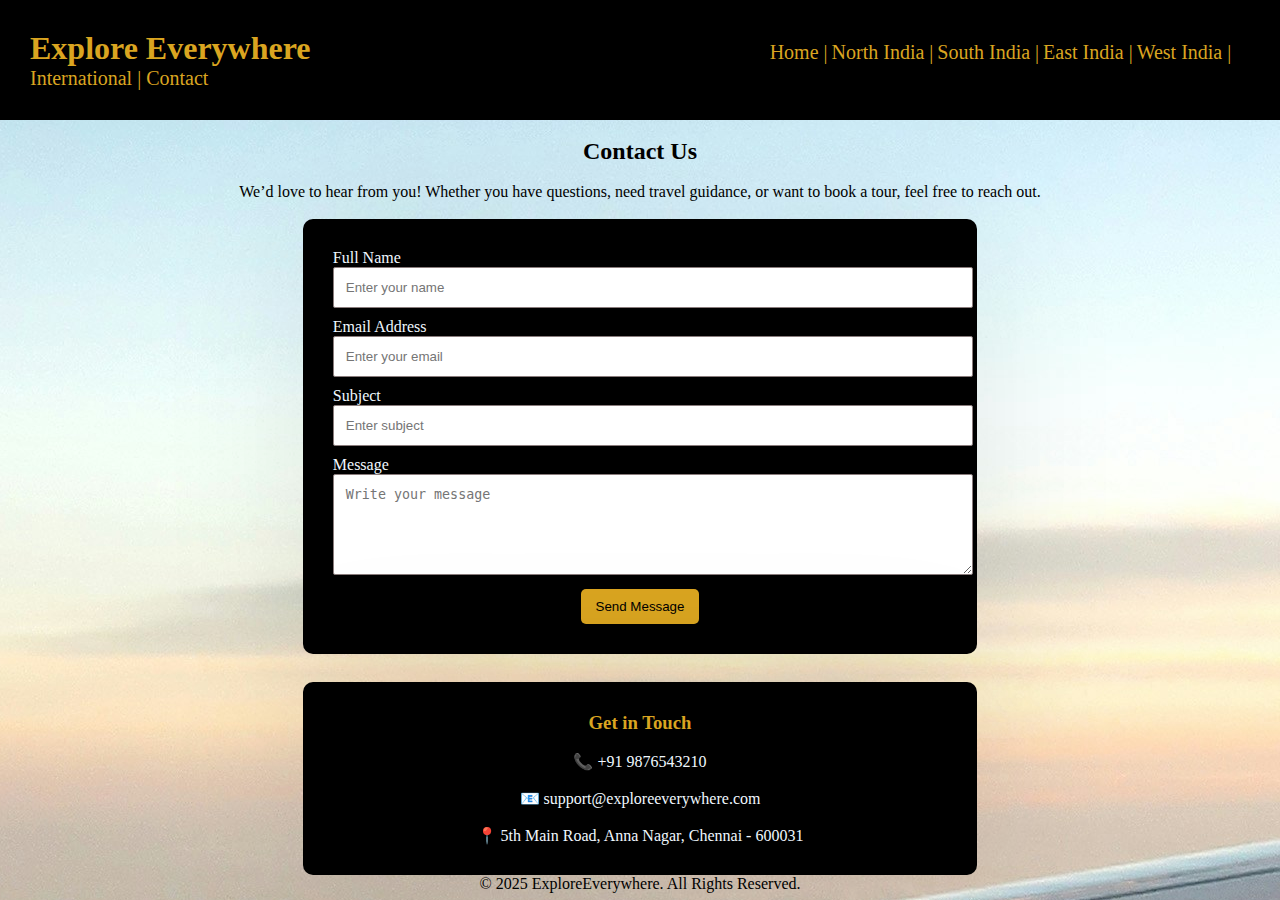
<file: contact.html>
<!DOCTYPE html>
<html lang="en">
<head>
    <meta charset="UTF-8">
    <title>Contact Us - ExploreEverywhere</title>
     <link rel="icon" href="images/icon.png">
    <link rel="stylesheet" href="contcat.css">
</head>
<body>
    <nav>
     <header>
        <h1>Explore Everywhere </h1>
             <ul>
            <li><a href="index.html">Home |</a></li>
            <li><a href="northindia.html">North India |</a></li>
            <li><a href="southindia.html">South India |</a></li>
            <li><a href="eastindia.html">East India |</a></li>
            <li>West India |</li>
            <li><a href="international.html">International | </a></li>
            <li><a href="contact.html">Contact </a></li>
            </ul>
        </nav>
    </header>

    <main><br>
        <h2>Contact Us</h2><br>
        <p>We’d love to hear from you! Whether you have questions, need travel guidance, or want to book a tour, feel free to reach out.</p><br>

        <div class="contact-container">
            <form class="contact-form">
                <label>Full Name</label>
                <input type="text" placeholder="Enter your name" required>

                <label>Email Address</label>
                <input type="email" placeholder="Enter your email" required>

                <label>Subject</label>
                <input type="text" placeholder="Enter subject" required>

                <label>Message</label>
                <textarea rows="5" placeholder="Write your message" required></textarea>

                <button type="submit">Send Message</button>
            </form>

            <div class="contact-info">
                <h3>Get in Touch</h3><br>
                <p><strong>📞</strong> +91 9876543210</p><br>
                <p><strong>📧</strong> support@exploreeverywhere.com</p><br>
                <p><strong>📍</strong> 5th Main Road, Anna Nagar, Chennai - 600031</p>
            </div>
        </div>
    </main>

    <footer>
        <p>&copy; 2025 ExploreEverywhere. All Rights Reserved.</p>
    </footer>
</body>
</html>
</file>
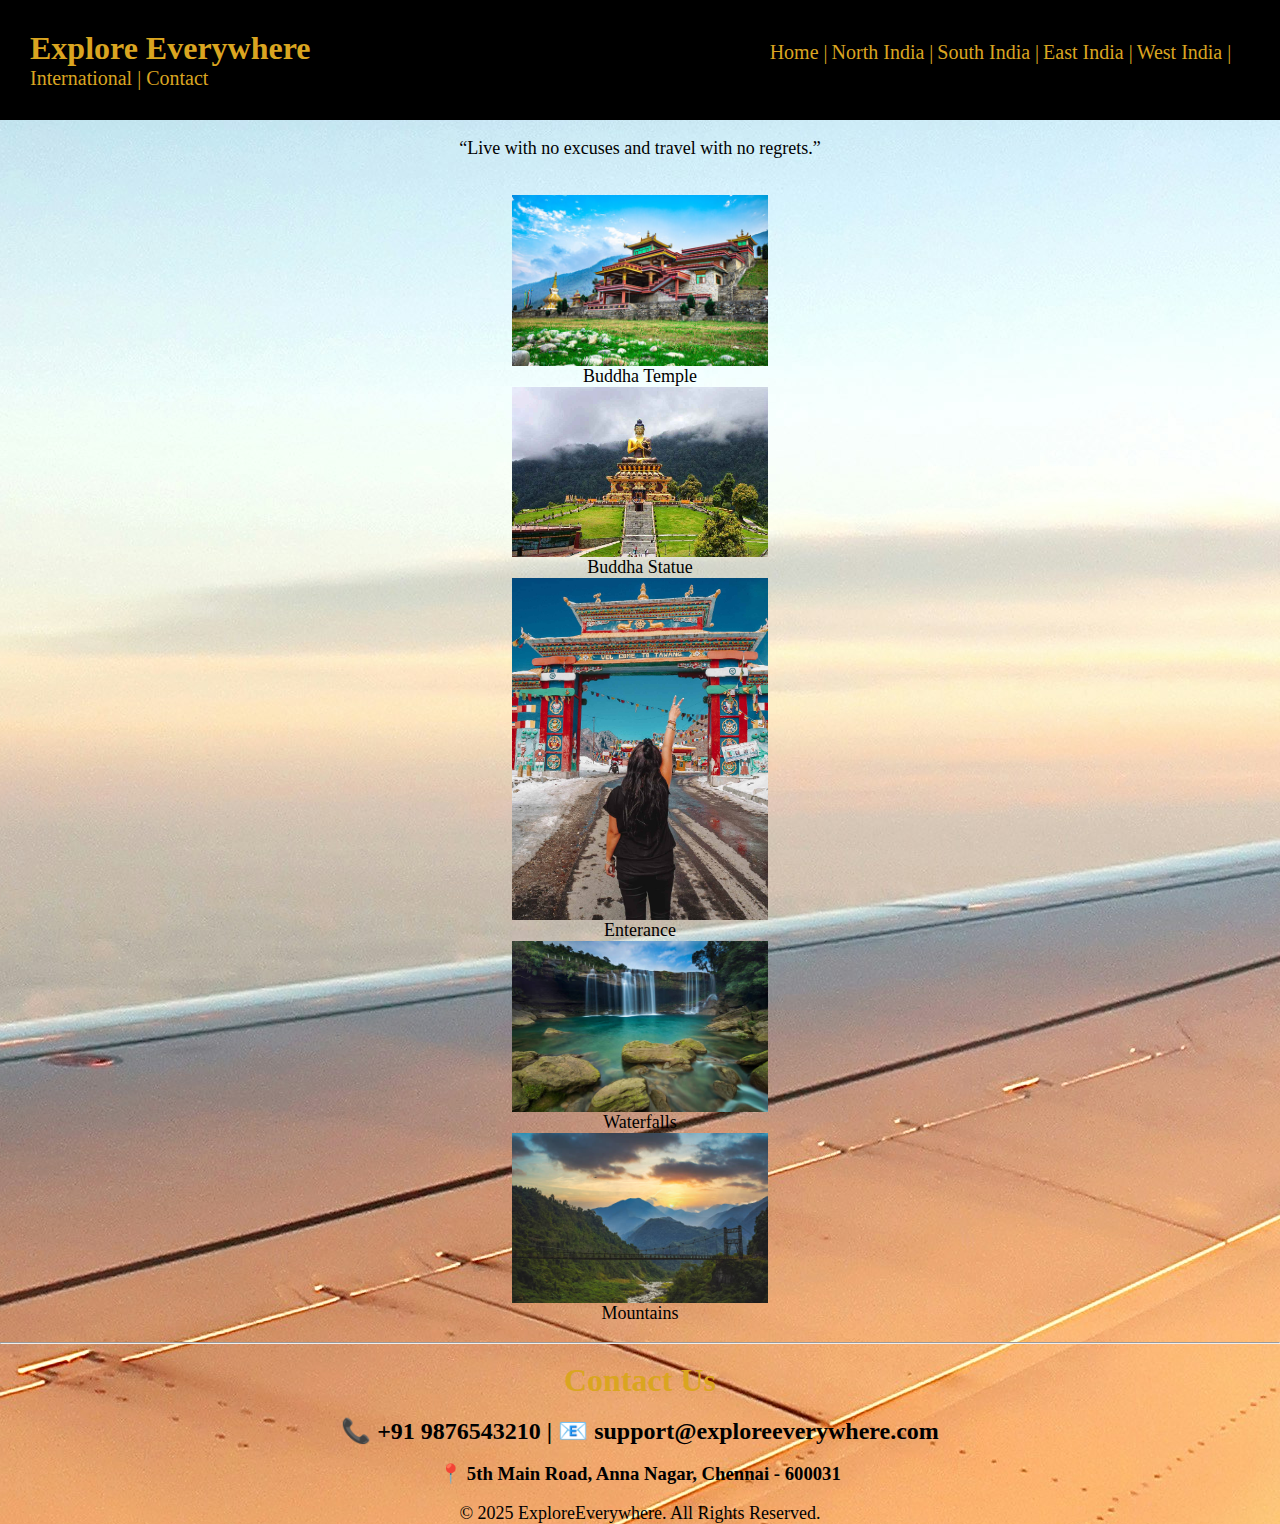
<file: east.html>
<!DOCTYPE html>
<html>
    <head>
        <title>East Tourism-ExploreEverywhere</title>
        <link rel="icon" href="images/icon.png">
    <link rel="stylesheet" href="east.css">
    </head>
    <body>
        <nav>
         <header>
        <h1>Explore Everywhere </h1>
             <ul>
            <li><a href="index.html">Home |</a></li>
            <li><a href="northindia.html">North India |</a></li>
            <li><a href="southindia.html">South India |</a></li>
            <li>East India |</li>
            <li>West India |</li>
            <li><a href="international.html">International | </a></li>
            <li><a href="contact.html">Contact </a></li>
            </ul>
        </nav>
    </header>
    
         <br>
        <p class="quote">“Live with no excuses and travel with no regrets.”</p><br>
       <br>


        <img src="images/img1.jpg" alt="">
        <p>Buddha Temple</p> 

        <img src="images/img2.jpg" alt="">
        <p>Buddha Statue</p>

        <img src="images/img3.jpg" alt="">
        <p>Enterance</p>

        <img src="images/img4.jpg" alt="">
        <p>Waterfalls</p>

        <img src="images/img5.jpg" alt="">
        <p>Mountains</p>
        

        <br>
        <hr><br>
        <div class="contact">
        <h1>Contact Us</h1>
        </div> <br>
        <h2> 📞 +91 9876543210 | 📧 support@exploreeverywhere.com</h2> <br>
        <h3>📍 5th Main Road, Anna Nagar, Chennai - 600031</h3><br>


    </body>
    <footer>
        <p>&copy; 2025 ExploreEverywhere. All Rights Reserved.</p> 
    </footer>
    
    
    
    
    
    </html>
</file>
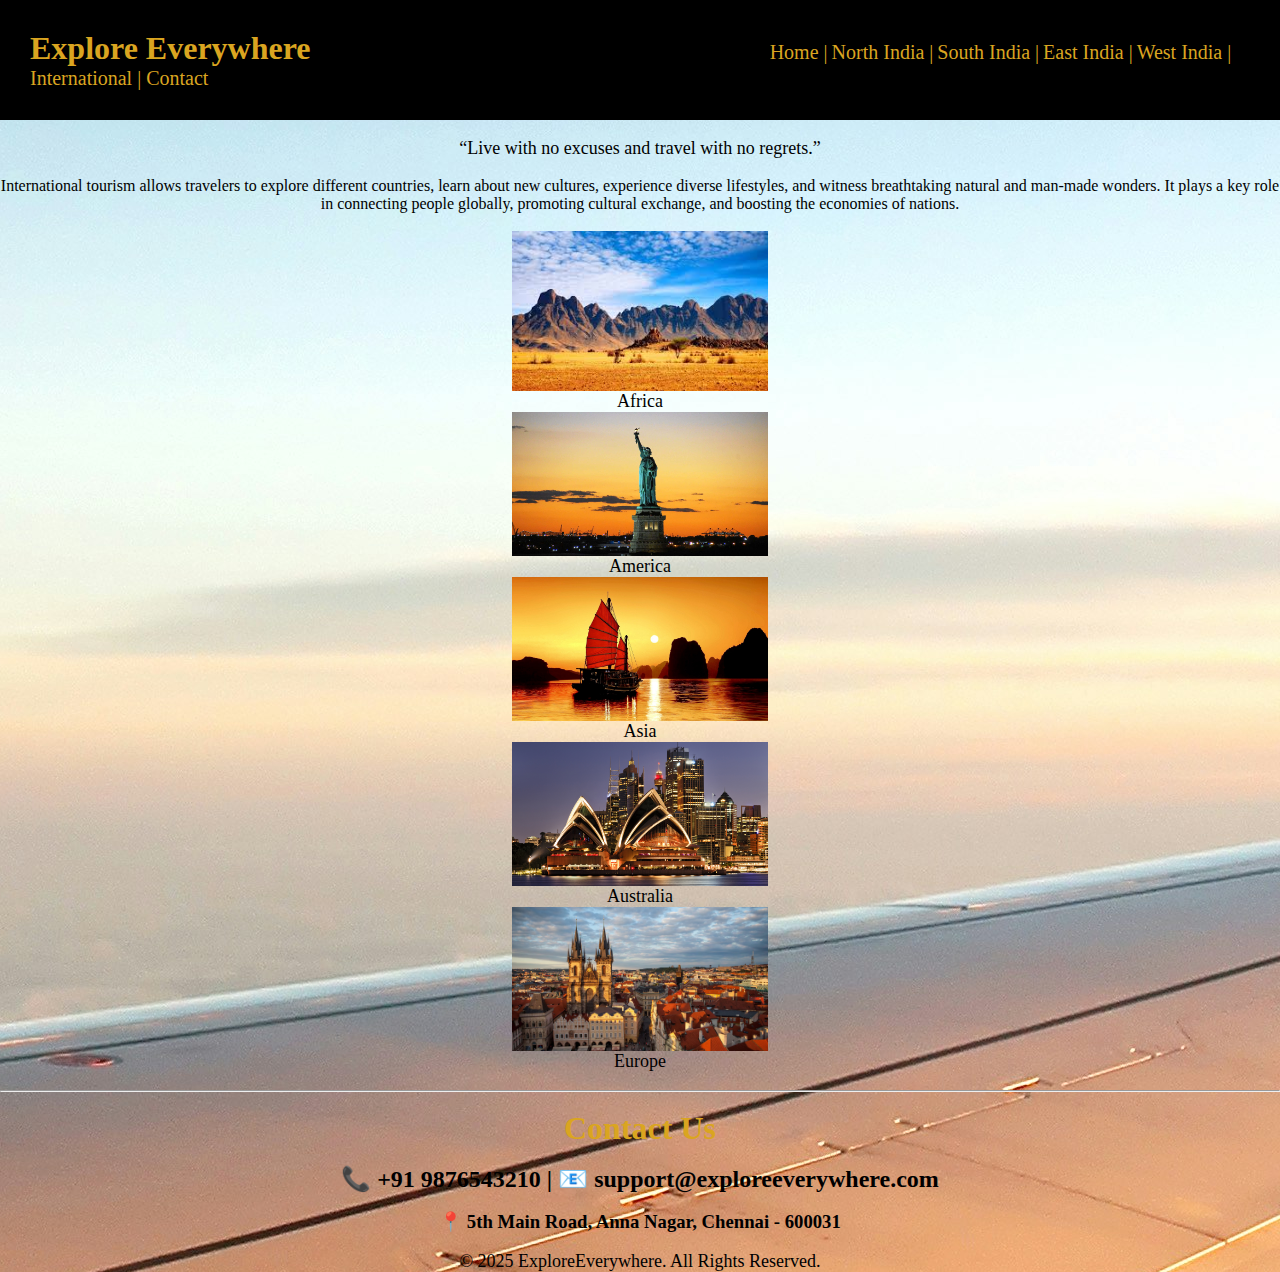
<file: international.html>
<!DOCTYPE html>
<html>
    <head>
        <title>International-ExploreEverywhere</title>
        <link rel="icon" href="images/icon.png">
    <link rel="stylesheet" href="international.css">
    </head>
    <body>
        <nav>
         <header>
        <h1>Explore Everywhere </h1>
             <ul>
            <li><a href="index.html">Home |</a></li>
            <li><a href="northindia.html">North India |</a></li>
            <li><a href="southindia.html">South India |</a></li>
            <li><a href="eastindia.html">East India |</a></li>
            <li>West India |</li>
            <li><a href="international.html">International | </a></li>
            <li><a href="contact.html">Contact </a></li>
            </ul>
        </nav>
    </header>
    
         <br>
        <p class="quote">“Live with no excuses and travel with no regrets.”</p><br>
        <p class="para">International tourism allows travelers to explore different countries, learn about new cultures, experience diverse lifestyles, and witness breathtaking natural and man-made wonders. It plays a key role in connecting people globally, promoting cultural exchange, and boosting the economies of nations.</p> <br>


        <img src="images/Africa.jpeg" alt="">
        <p>Africa</p> 

        <img src="images/America.jpg" alt="">
        <p>America</p>

        <img src="images/Asia.jpg" alt="">
        <p>Asia</p>

        <img src="images/Australia.jpg" alt="">
        <p>Australia</p>

        <img src="images/Europe.avif" alt="">
        <p>Europe</p>
        

        <br>
        <hr><br>
        <div class="contact">
        <h1>Contact Us</h1>
        </div> <br>
        <h2> 📞 +91 9876543210 | 📧 support@exploreeverywhere.com</h2> <br>
        <h3>📍 5th Main Road, Anna Nagar, Chennai - 600031</h3><br>


    </body>
    <footer>
        <p>&copy; 2025 ExploreEverywhere. All Rights Reserved.</p> 
    </footer>
    
    
    
    
    
    </html>
</file>
<file: contcat.css>
*{
    margin: 0;
}


body {
     
    background-image: url('images/bg.jpg');
    background-size:auto;
    background-repeat: no-repeat;/* Avoids repeating image */
    background-position:center; /* Centers the image */
    background-attachment: fixed;/* Keeps image fixed while scrolling */
}

h3{
    color: goldenrod;
}

h1 {
    color: goldenrod;  
    
}

a{
    text-decoration: none;
    color: goldenrod;
}

p,h2{
    text-align: center;
}

a:hover{
    color: white;
}

nav{
    background-color: black;
    color: goldenrod;
    padding: 30px;
}



li,h1,ul{
    display: inline;
}

ul{
    margin-left: 33.7%;
}

li{
    color:goldenrod;
    font-size: 20px;
    cursor: pointer;
}

li:hover{
    color: white;
}

.contact-container {
    display: flex;
    justify-content: space-between;
    gap: 28px;
    flex-wrap: wrap;
    text-align-last: center;
    color: aliceblue;
    
}

.contact-form, .contact-info {
    margin: 0 auto;
    padding: 30px;
    border-radius: 10px;
    width: 48%;
    box-shadow: 0 0 150px rgba(0,0,0,0.1);
    background-color: black;
    text-align-last:center;
}

.contact-form input, .contact-form textarea {
    width: 100%;
    padding: 12px;
    margin-bottom: 10px;
    border: 1px solid #897c7c;
    border-radius: 2px;
    text-align-last:left;
}

button {
    
    background-color: goldenrod;
    color: rgb(0, 0, 0);
    padding: 10px 15px;
    border: none;
    border-radius: 5px;
    cursor: pointer;
}
button:hover {
    background-color: #45a049;
}

@media (max-width: 768px) {
    .contact-form, .contact-info {
        width: 100%;
    }
}
</file>
<file: east.css>
*{
    margin: 0;
}



h1 {
    color: goldenrod;
    
}

h2 {
    text-align: center;
}

h3 {
    text-align: center;
}

p {
    color: rgb(0, 0, 0);
    font-size: 18px;
    text-align: center;
}

a{
    text-decoration: none;
    color: goldenrod;
}

a:hover{
    color: white;
}


img {
       display: block;
    margin-left: auto;
    margin-right: auto;
    width: 20%;
}

body {
     
    background-image: url('images/bg.jpg');
    background-size:auto;
    background-repeat: no-repeat;/* Avoids repeating image */
    background-position:center; /* Centers the image */
    background-attachment: fixed;/* Keeps image fixed while scrolling */


}

.quote{
        font-family:cursive
}


nav{
    background-color: black;
    color: goldenrod;
    padding: 30px;
}

/*nav a{
    color: rgb(0, 128, 240);
    
} */

li,h1,ul{
    display: inline;
}

ul{
    margin-left: 33.7%;
}

li{
    color:goldenrod;
    font-size: 20px;
    cursor: pointer;
}

li:hover{
    color: white;
}
.contact{
     text-align: center;
}
</file>
<file: international.css>
*{
    margin: 0;
}



h1 {
    color: goldenrod;
    
}

h2 {
    text-align: center;
}

h3 {
    text-align: center;
}

p {
    color: rgb(0, 0, 0);
    font-size: 18px;
    text-align: center;
}

a{
    text-decoration: none;
    color: goldenrod;
}

a:hover{
    color: white;
}


img {
       display: block;
    margin-left: auto;
    margin-right: auto;
    width: 20%;
}

body {
     
    background-image: url('images/bg.jpg');
    background-size:auto;
    background-repeat: no-repeat;/* Avoids repeating image */
    background-position:center; /* Centers the image */
    background-attachment: fixed;/* Keeps image fixed while scrolling */


}

.quote{
        font-family:cursive
}

.para{
    font-family:Cambria, Cochin, Georgia, Times, 'Times New Roman', serif;
    font-size: medium;
    
    
}

nav{
    background-color: black;
    color: goldenrod;
    padding: 30px;
}

/*nav a{
    color: rgb(0, 128, 240);
    
} */

li,h1,ul{
    display: inline;
}

ul{
    margin-left: 33.7%;
}

li{
    color:goldenrod;
    font-size: 20px;
    cursor: pointer;
}

li:hover{
    color: white;
}
.contact{
     text-align: center;
}
</file>
